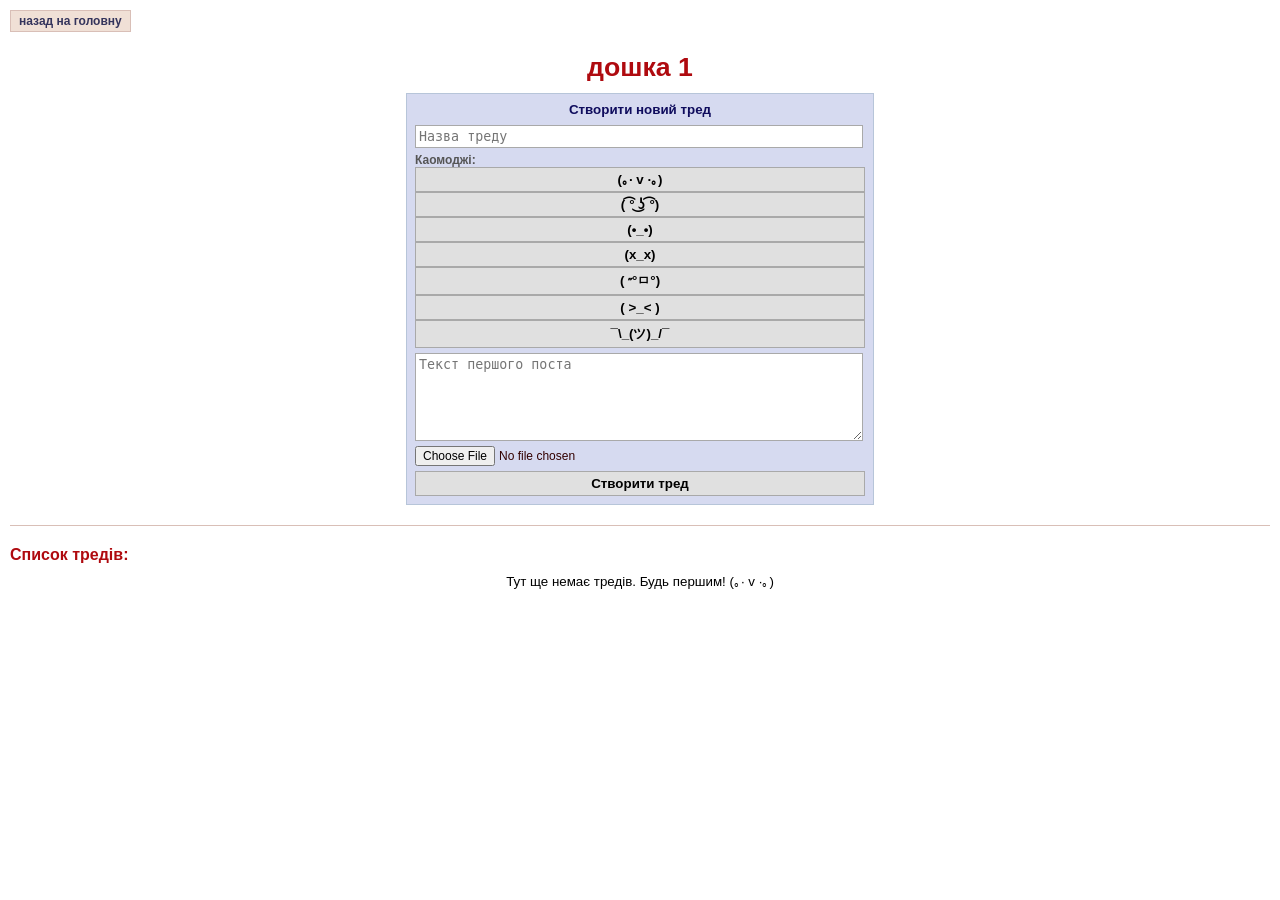
<file: board.html>
<!DOCTYPE html>
<html lang="uk">
<head>
    <meta charset="UTF-8">
    <meta name="viewport" content="width=device-width, initial-scale=1.0">
    <link rel="icon" type="image/x-icon" href="img/konatagif.gif">
    <link rel="stylesheet" href="styly.css">
    <title>Дошка</title>
    <script src="script2.js"></script>
</head>
<body>

    <div>
        <a class="back" href="index.html">назад на головну</a>
        <h1 class="zagolog" id="boardTitle">Завантаження дошки...</h1>
    </div>

    <button id="backToThreads" style="display:none;" onclick="showThreadList()">← Назад до тредів</button>

    <div id="threadForm" class="post-form">
        <h3>Створити новий тред</h3>
        <input type="text" id="threadTitle" placeholder="Назва треду">
        
        <!-- Панель з Каомоджі для створення треду -->
        <div class="kaomoji-bar" style="margin: 5px 0; text-align: left; font-size: 9pt;">
            <span style="font-weight: bold; color: #555;">Каомоджі: </span>
            <button type="button" class="kaomoji-btn" onclick="insertKaomojiTo('threadText', '(｡· v ·｡)')">(｡· v ·｡)</button>
            <button type="button" class="kaomoji-btn" onclick="insertKaomojiTo('threadText', '( ͡° 自由 ͡°)')">( ͡° ͜ʖ ͡°)</button>
            <button type="button" class="kaomoji-btn" onclick="insertKaomojiTo('threadText', '(•_•)')">(•_•)</button>
            <button type="button" class="kaomoji-btn" onclick="insertKaomojiTo('threadText', '(x_x)')">(x_x)</button>
            <button type="button" class="kaomoji-btn" onclick="insertKaomojiTo('threadText', '( ˶°ㅁ°)')">( ˶°ㅁ°)</button>
            <button type="button" class="kaomoji-btn" onclick="insertKaomojiTo('threadText', '( >_< )')">( >_< )</button>
            <button type="button" class="kaomoji-btn" onclick="insertKaomojiTo('threadText', '¯\\_(ツ)_/¯')">¯\_(ツ)_/¯</button>
        </div>

        <textarea id="threadText" placeholder="Текст першого поста"></textarea>
        <input type="file" id="threadImage" accept="image/*">
        <button onclick="createThread()">Створити тред</button>
    </div>

    <div id="replyForm" class="post-form" style="display:none;">
        <h3>Відповісти у тред</h3>
        
        <!-- Панель з Каомоджі для відповідей у треді -->
        <div class="kaomoji-bar" style="margin: 5px 0; text-align: left; font-size: 9pt;">
            <span style="font-weight: bold; color: #555;">Каомоджі: </span>
            <button type="button" class="kaomoji-btn" onclick="insertKaomojiTo('replyText', '(｡· v ·｡)')">(｡· v ·｡)</button>
            <button type="button" class="kaomoji-btn" onclick="insertKaomojiTo('replyText', '( ͡° ͜ʖ ͡°)')">( ͡° ͜ʖ ͡°)</button>
            <button type="button" class="kaomoji-btn" onclick="insertKaomojiTo('replyText', '(•_•)')">(•_•)</button>
            <button type="button" class="kaomoji-btn" onclick="insertKaomojiTo('replyText', '(x_x)')">(x_x)</button>
            <button type="button" class="kaomoji-btn" onclick="insertKaomojiTo('replyText', '( ˶°ㅁ°)')">( ˶°ㅁ°)</button>
            <button type="button" class="kaomoji-btn" onclick="insertKaomojiTo('replyText', '( >_< )')">( >_< )</button>
            <button type="button" class="kaomoji-btn" onclick="insertKaomojiTo('replyText', '¯\\_(ツ)_/¯')">¯\_(ツ)_/¯</button>
        </div>

        <textarea id="replyText" placeholder="Ваша відповідь"></textarea>
        <input type="file" id="replyImage" accept="image/*">
        <button onclick="addReply()">Відправити</button>
    </div>

    <hr>

    <div id="mainContent"></div>

</body>
</html>
</file>
<file: styly.css>
/* --- Загальні налаштування у стилі 4chan (Yotsuba B) --- */
body {
    color: #330000;
    font-family: arial, helvetica, sans-serif;
    font-size: 10pt;
    margin: 0;
    padding: 10px;
}

a {
    color: #34345c;
    text-decoration: underline;
}

a:hover {
    color: #ff0000;
}

/* Кнопка "Назад" */
.back {
    display: inline-block;
    background-color: #f0e0d6;
    color: #34345c;
    padding: 3px 8px;
    text-decoration: none;
    border: 1px solid #d9bfb7;
    font-size: 9pt;
    font-weight: bold;
    margin-bottom: 10px;
}

.back:hover {
    background-color: #e0c0b0;
    color: #ff0000;
}

/* --- Хедер та заголовки --- */
.site-header {
    text-align: center;
    margin-bottom: 20px;
}

.container {
    display: flex;
    justify-content: center;
    align-items: center;
    margin-bottom: 10px;
}

.centered-img {
    max-width: 250px;
    height: auto;
}

.header-subtitle {
    font-size: 18pt;
    font-weight: bold;
    letter-spacing: -1px;
    color: #af0a0f;
    margin: 5px 0;
}

.zagolog {
    text-align: center;
    color: #af0a0f;
    font-size: 20pt;
    font-weight: bold;
    margin: 10px 0;
}

/* Гіфка внизу головної */
img.zagolog {
    display: block;
    margin: 20px auto;
    max-width: 150px;
}

/* --- Навігація: Дошки (Борди) --- */
.boards-container {
    text-align: center;
    background-color: #f0e0d6;
    border: 1px solid #d9bfb7;
    padding: 8px;
    margin: 15px auto;
    max-width: 90%;
}

.board {
    display: inline-block;
    margin: 0 10px;
    padding: 3px 5px;
    font-size: 11pt;
    font-weight: bold;
    color: #34345c !important;
    text-decoration: none;
}

.board:hover {
    text-decoration: underline;
    background-color: transparent;
    border: none;
}

/* --- Форми створення тредів / відповідей --- */
.post-form {
    background-color: #d6daf0;
    border: 1px solid #b7c5d9;
    padding: 8px;
    margin: 10px auto 20px auto;
    width: 450px;
    box-shadow: none;
}

.post-form h3 {
    margin: 0 0 8px 0;
    font-size: 10pt;
    color: #0f0c5d;
    text-align: center;
}

.post-form input[type="text"], 
.post-form textarea {
    display: block;
    width: calc(100% - 10px);
    margin-bottom: 5px;
    padding: 3px;
    border: 1px solid #a9a9a9;
    font-family: monospace;
    font-size: 10pt;
    background-color: #ffffff;
    color: #000000;
}

.post-form textarea {
    height: 80px;
    resize: vertical;
}

.post-form label {
    font-size: 9pt;
    color: #444;
}

.post-form input[type="file"] {
    font-size: 9pt;
    margin-bottom: 5px;
}

.post-form button {
    display: block;
    width: 100%;
    background-color: #e0e0e0;
    border: 1px solid #a9a9a9;
    color: #000;
    padding: 4px;
    font-size: 10pt;
    font-weight: bold;
    cursor: pointer;
}

.post-form button:hover {
    background-color: #d0d0d0;
}

/* Кнопка "Назад до тредів" */
#backToThreads {
    background-color: #f0e0d6;
    border: 1px solid #d9bfb7;
    color: #34345c;
    font-weight: bold;
    padding: 4px 10px;
    margin-bottom: 15px;
    cursor: pointer;
}

/* Лінія розмежування */
hr {
    border: 0;
    border-top: 1px solid #d9bfb7;
    margin: 20px 0;
}

/* --- Картки тредів у списку (Борда) --- */
#mainContent h2 {
    font-size: 12pt;
    color: #af0a0f;
    margin-bottom: 10px;
}

.thread-card {
    background-color: #d6daf0 !important; /* Ніжно-блакитний для постів */
    border: 1px solid #b7c5d9 !important;
    padding: 10px;
    margin-bottom: 12px;
    width: auto;
    max-width: 800px;
    box-shadow: none;
}

.thread-card strong {
    color: #117743; /* Зелений колір нікнеймів */
    font-size: 9pt;
}

.thread-card h4 {
    margin: 5px 0;
    color: #0f0c5d;
    font-size: 11pt;
}

.thread-card p {
    margin: 5px 0;
    color: #000000;
}

.thread-card small {
    color: #707070;
    font-size: 8pt;
}

/* --- Перегляд треду (Усередині) --- */

/* ОП-пост (Головний пост треду) */
#mainContent > div[style*="border: 3px solid green"] {
    border: none !important;
    background: transparent !important;
    padding: 0 !important;
    margin-bottom: 20px !important;
    overflow: hidden;
}

#mainContent > div[style*="border: 3px solid green"] strong {
    color: #117743 !important;
    font-weight: bold;
}

#mainContent > div[style*="border: 3px solid green"] p {
    color: #000000;
    margin: 8px 0;
}

/* Блок з коментарями / відповідями */
#mainContent > div[style*="margin-left: 30px"] {
    margin-left: 20px !important;
    display: table; /* Імітація поведінки постів 4chan */
}

/* Окремий пост-відповідь */
#mainContent div[style*="border: 1px solid gray"] {
    background-color: #d6daf0 !important;
    border: 1px solid #b7c5d9 !important;
    padding: 6px 10px 6px 8px !important;
    margin-top: 6px !important;
    margin-bottom: 6px !important;
    display: table;
    clear: both;
    max-width: 100%;
}

/* Заголовок поста (Нік, аватарка тощо) */
.reply-header {
    font-size: 9pt;
    color: #444;
    margin-bottom: 5px;
    display: flex;
    align-items: center;
}

.reply-header strong {
    color: #117743 !important; /* Зелений нікнейм */
}

/* Текст самого поста */
#mainContent p {
    color: #000000 !important;
    font-size: 10pt;
    margin: 5px 0 !important;
    word-break: break-word;
}

/* Текст цитування (>>нінейм або @нікнейм) */
#mainContent span[style*="color: gray"] {
    color: #ff0000 !important; /* Бордові посилання на відповіді */
    font-size: 9pt !important;
    font-family: monospace;
}

/* Зображення у постах */
#mainContent img {
    float: left;
    margin: 5px 20px 5px 0;
    border: 0;
    max-width: 120px !important; /* Компактні прев'ю картинок */
    height: auto;
}

/* Очищення флоату після картинок */
#mainContent div[style*="border: 1px solid gray"]::after {
    content: "";
    display: block;
    clear: both;
}

/* Кнопки видалення */
button[onclick*="delete"] {
    background: #f0e0d6 !important;
    border: 1px solid #d9bfb7 !important;
    color: #af0a0f !important;
    font-size: 8pt !important;
    padding: 1px 4px !important;
    cursor: pointer;
    float: right;
    margin-left: 10px;
}

button[onclick*="delete"]:hover {
    background: #af0a0f !important;
    color: #ffffff !important;
}

.statistik {
    display: fixed;

   
}
.site-header {
  width: 100%;
}

.header-banner {
  position: relative;
  width: 100%;
  overflow: hidden;
}


.bottom-bg {
  position: absolute;   /* Вириває фото з загального потоку */
  bottom: 0;            /* Приклеює до самого низу */
  left: 0;              /* Приклеює до лівого краю */
  width: 100%;          /* Розтягує на всю ширину */
  height: 200px;        /* Задайте потрібну вам висоту фото */
  object-fit: cover;    /* Зберігає пропорції, обрізаючи зайве */
}

.header-subtitle {
  text-align: center;
  margin-top: 10px;
  font-size: 1.2rem;
}
</file>
